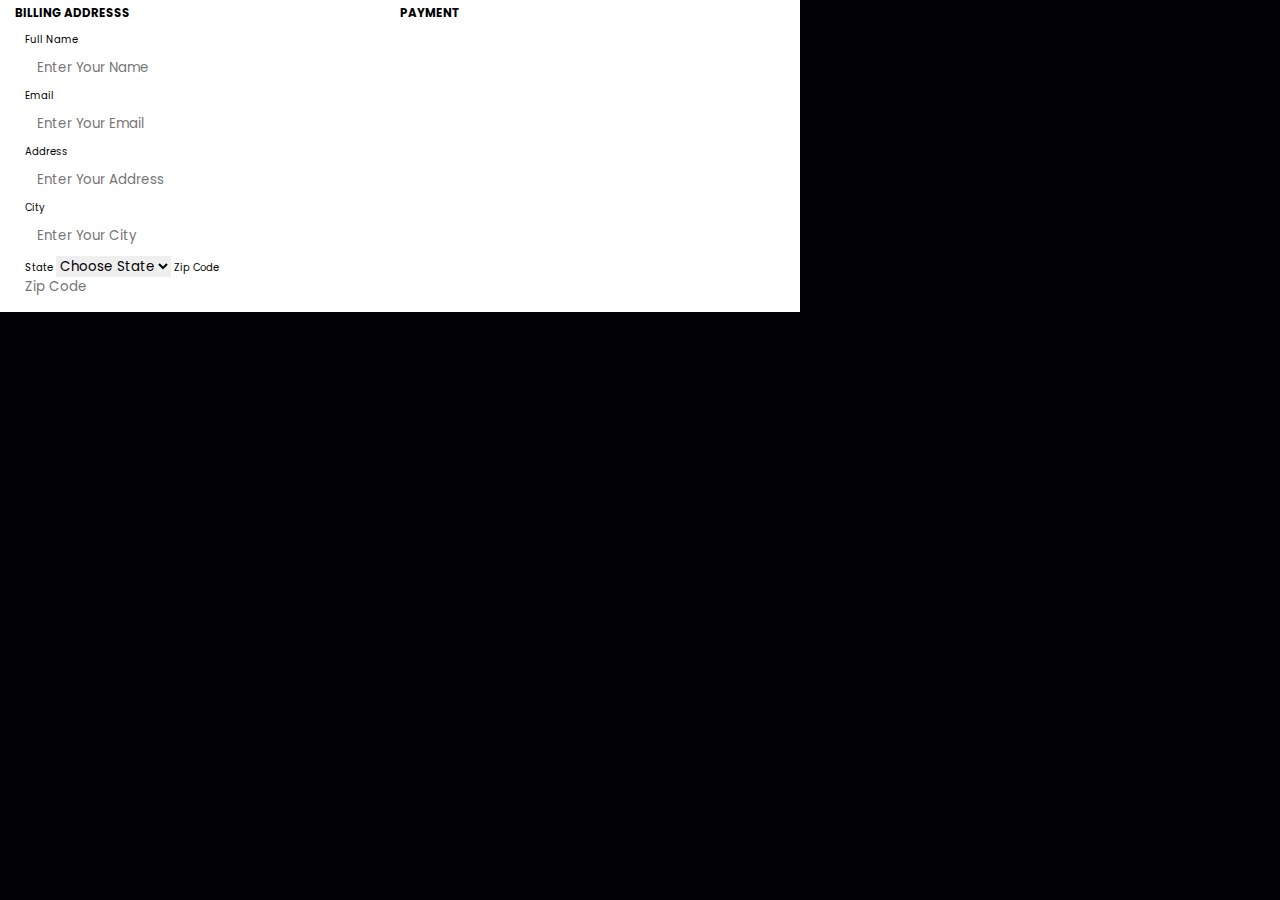
<file: payment.html>
<!DOCTYPE html>
<html lang="en">
<head>
    <meta charset="UTF-8">
    <meta name="viewport" content="width=device-width, initial-scale=1.0">
    <title>Document</title>
    <link rel="stylesheet" href="https://cdnjs.cloudflare.com/ajax/libs/font-awesome/6.6.0/css/all.min.css">
    <link rel="stylesheet" href="style.css">

</head>
<body>

    <header id="payment">
        <div class="container">
            <div class="left">
                <h3>BILLING ADDRESSS</h3>
                <form>
                    Full name
                    <input type="text" name="" placeholder="Enter your name">
                    Email
                    <input type="text" name="" placeholder="Enter your email">
                    Address
                   <input type="text" name="" placeholder="Enter your Address">
                   City
                    <input type="text" name="" placeholder="Enter your City">
                    <div id="zip">
                        <label>
                            state
                            <select>
                                <option>choose state</option>
                                <option>New delhi</option>
                                <option>Rajasthan</option>
                                <option>Haryana</option>
                                <option>Uttar pradesh</option>
                            </select>
                        </label>
                       <label>
                        Zip code 
                        <input type="number" name="" placeholder="zip code">
                       </label>
                    </div>
                </form>
            </div>
            <div class="right">
                <h3>PAYMENT</h3>
            </div>
        </div>
    </header>

</body>
</html>
</file>
<file: style.css>
@import url("https://fonts.googleapis.com/css2?family=Poppins:ital,wght@0,100;0,200;0,300;0,400;0,500;0,600;0,700;0,800;0,900;1,100;1,200;1,300;1,400;1,500;1,600;1,700;1,800;1,900&display=swap");

:root{
    --main-color:#d3ad7f ;
    --bg:#010103;
    --black:#13131a;
    --light-color:#666;
    --border:.1rem solid rgba(255,255,255,.3);
    --border-hover:.1rem solid var(--black);
    --box-shadow:0 .5rem 1rem rgba(0,0,0,.1)
}

*{
    font-family: "Poppins", sans-serif;
    margin: 0; padding: 0;
    box-sizing: border-box;
    text-transform: capitalize;
    outline: none; border: none;
    text-decoration: none;
    transition: .2s linear;
}

html{
    font-size: 62.5% ;
    overflow-x: hidden;
    scroll-padding-top: 9rem;
    scroll-behavior: smooth;
}

html::-webkit-scrollbar{
    width: .8rem;

}

html::-webkit-scrollbar-track{
   background: transparent;
    
}

html::-webkit-scrollbar-thumb{
    background: #fff;
    border-right: 5rem;
    
}
 .btn{
    margin-top: 1rem;
    display: inline-block;
    padding: .9rem 3rem;
    border-radius: .5rem;
    background: #d3ad7f;
    font-size: 1.7rem;
    cursor: pointer;
    font-weight: 500;
 }

 .btn:hover{
    background: var(--main-color);
 }

body{
    background:var(--bg);
    
}

section{
    padding: 2rem 7%;
}

.heading{
    text-align: center;
    color:#fff;
    text-transform: uppercase;
    padding-bottom: 3.5rem;
    font-size: 4rem;

}

.heading span{
    color: var(--main-color);
    text-transform: uppercase;

}

.btn{
    margin-top: 1rem;
    display: inline-block;
    padding: .9rem 3rem;
    font-size: 1.7rem;
    color: #fff;
    background: var(--main-color);
    cursor: pointer;
}

.btn:hover{
    letter-spacing: .2rem;
}

.header{
    position: fixed;
    top: 0; left: 0; right: 0;
    background:var(--border);
    z-index: 1000;
    display: flex;
    align-items: center;
    justify-content: space-between;
    padding: 1.5rem 7%;
}
 
.header .logo{
    font-size: 2.5rem;
    font-weight: bolder;
    color: var(--main-color);
    text-transform: uppercase;
}

header .logo span{
    color: var(--main-color);

}


/* ion-icon{
    height: 2rem;
    size: 6rem;
} */

.header .navbar a{
    color:#fff;
    font-size: 1.6rem;
    margin:0 1rem;

}

.header .navbar a:hover{
    color: var(--main-color);
    border-bottom: .1rem solid var(--main-color);
    padding: .5rem;
}

.header .icons div{
    font-size: 2.5rem;
    color:#fff;
    cursor: pointer;
    margin-left: 2rem;
}

.header .icons div:hover{
    color: var(--main-color);
}

#menu-btn{
    display: none;
}

.header .search-form{
    position: absolute;
    top: 115%; right: 7%;
    padding: 1.5rem 2rem;
    background:#fff;
    border-top: .1rem solid rgba(255,255,255,.2);
    display: flex;
    align-items: center;
    z-index: 1001;
    width: 50rem;
    height: 5rem;
    transform: scaleY(0);
    transform-origin: top;
    
}

.header .search-form.active{
    transform: scaleY(1);
}


.header .search-form input{
    height: 100%;
    width: 100%;
    padding: 1rem;
    text-transform: none;
    color:#fff;
    font-size: 1.6rem;
    text-transform: none;
    font-size: 1.6rem;

    

}

header .search-form label{
    color: var(--bg);
    cursor: pointer;
    font-size: 2.2rem;
    margin-left: 1.5rem;

}

header .search-form label:hover{
    color: var(--main-color);
}

.header .cart-item-container{
    position: absolute;
    top: 100%;
    right: -100%;
    height: calc(100vh - 9.5rem);
    width: 35rem;
    background:#fff;
    padding: 0 1.5rem;

}

.header .cart-item-container.active{
    right: 0;
}

.header .cart-item-container .cart-item{
    position: relative;
    margin: 2rem 0;
    display: flex;
    align-items: center;
    gap: 1.5rem;

}

.header .cart-item-container .cart-item .fa-times{
    position: absolute;
    top: 1rem; right: 1rem;
    font-size: 2rem;
    cursor: pointer;
    color: var(--bg);
}

.header .cart-item-container .cart-item .fa-times:hover{
    color: var(--main-color);
}

.header .cart-item-container .cart-item img{
    height: 7rem;
}

.header .cart-item-container .cart-item .content h3{
   font-size: 2rem;
   color: var(--bg);
   padding-bottom: .5rem;

}

.header .cart-item-container .cart-item .content .price{
    font-size: 1.5rem;
    color: var(--main-color);
    padding-bottom: .5rem;
    
 }

.header .cart-item-container .btn{
    width: 100%;
    text-align: center;

}


.login-form-container{
    display: flex;
    align-items: center;
    justify-content: center;
    background: rgba(255, 255, 255, .9);
    position: fixed;
    top: 0; right:-105%;
    z-index: 10000;
    height: 100%;
    width: 100%;
    padding-top: 20rem;
    border-color: var(--bg);
}

.login-form-container.active{
    right: 0;
}

.login-form-container form{
    background: #fff;
    border: var(--border);
    width: 40rem;
    padding: 3rem;
    box-shadow: var(--box-shadow);
    border-radius: .5rem;
    margin: 2rem;
}

.login-form-container form h3{
    font-size: 2.5rem;
    text-transform: uppercase;
    color: var(--bg);
    text-align: center;
}

.login-form-container form span{
    display: block;
    font-size: 1.5rem;
    padding-top: 1rem;

}

.login-form-container form .box {
    width: 100%;
    margin:.7rem 0;
    font-size: 1.6rem;
    border: var(--border);
    border-radius: .5rem;
    padding: 1rem 1.2rem;
    color: var(--bg);
    text-transform: none;

}


.login-form-container form .checkbox{
    display: flex;
    align-items: center;
    gap: 1rem;
    padding: 1rem 0;
   
}

.login-form-container form .checkbox label{
    font-size: 1.5rem;
    color: var(--light-color);
    cursor: pointer;

}


.login-form-container form .btn{
    text-align: center;
    width: 100%;
    margin: 1.5rem 0;

}

.login-form-container form p{
    padding-top: .8rem;
    color:var(--black);
    font-size: 1.5rem;

}

.login-form-container form p a{
    color: var(--main-color);
    text-decoration: underline;
}

.login-form-container #close-login-btn{
    position: absolute;
    top: 1.5rem;
    right: 2.5rem;
    font-size: 5rem;
    color: var(--bg);
    cursor: pointer;
}


.home{
    min-height: 100vh;
    display: flex;
    align-items: center;
    background: url(homeimg.jpg) no-repeat;
    background-size: cover;
    background-position: center;

}

.home .content{
    max-width: 60rem;

}

.home .content h3{
    font-size: 6rem;
    text-transform: uppercase;
    color: #fff;
    
}

.home .content p{
    font-size: 2rem;
    font-weight: lighter;
    line-height: 1.8rem;
    padding: 1rem 0;
    color: #fff;
    
}

.about .row{
    display: flex;
    align-items: center;
    background: var(--bg);
    flex-wrap: wrap;

}

.about .row .image{
    flex: 1 1 45rem;

}

.about .row .image img{
   width: 100%;
    
}

.about .row .content{
    flex: 1 1 45rem;
    padding: 2rem;
    
}

.about .row .content h3{
    font-size: 3rem;
    color: #fff;
}

.about .row .content p{
    font-size: 1.6rem;
    color: #ccc;
    padding: 1rem 0;
    line-height: 1.8;
}

.menu .box-container{
    display: grid;
    grid-template-columns: repeat(auto-fit, minmax(30rem, 1fr));
    gap: 1.5rem;
}

.menu .box-container .box{
    padding: 5rem;
    text-align: center;
    border: var(--border);

}

.menu .box-container .box img{
    height: 10rem;

}

.menu .box-container .box h3{
    color: #fff;
    font-size: 2rem;
    padding: 1rem 0;

}

.menu .box-container .box .price{
    color: #fff;
    font-size: 2.5rem;
    /* padding: 5rem 0; */

}

.menu .box-container .box .price span{
    
    font-size: 1.5rem;
    text-decoration: line-through;
    font-weight: lighter;

}

.menu .box-container .box:hover{
    background: #fff;
}

.menu .box-container .box:hover > *{
    color: var(--bg);
}

.products .box-container{
    display: grid;
    grid-template-columns: repeat(auto-fit, minmax(30rem, 1fr));
    gap: 1.5rem;
}

.products .box-container .box{
    text-align: center;
    border: var(--border);
    padding: 2rem;

}

.products .box-container .box .icons a{
    height: 5rem;
    width: 5rem;
    line-height: 5rem;
    font-size: 2rem;
    border: var(--border);
    color: #fff;
    margin: .3rem;

}

.products .box-container .box .icons a:hover{
    background: var(--main-color);

}

.products .box-container .box .image{
    padding: 2.5rem 0;

}

.products .box-container .box .image img{
    height:25rem;
}

.products .box-container .box .content h3{
    color: #fff;
    font-size: 2.5rem;

}

.products .box-container .box .content .stars{
    padding: 1.5rem;
}

.products .box-container .box .content .stars{
    font-size: 1.7rem;
    color: var(--main-color);
}

.products .box-container .box .content .price{
    color: #fff;
    font-size: 2.5rem;
}

.products .box-container .box .content .price span{
    text-decoration: line-through ;
    font-weight: lighter;
    font-size: 1.5rem;
}

.newsletter{
    /* background: url(cnimg.jpg) no-repeat; */
    background-size: cover;
    background-position: center;
    background-attachment: fixed;

}

.newsletter form{
    max-width: 45rem;
    margin-left: auto;
    text-align: center;
    padding: 5rem 0;

    
}

.newsletter form h3{
    font-size: 2.2rem;
    color:#fff;
    padding-bottom: .7rem;
    font-weight: normal;

}

.newsletter form .box{
    width: 100%;
    margin: .7rem 0;
    padding: 1rem 1.2rem;
    font-size: 1.6rem;
    color: var(--black);
    border-radius: .5rem;
    text-transform: none;
}

.newsletter{
    background-position: right;
}

.newsletter form{
    margin-left: 0;
    max-width: 100%;

}

.review .box-container{
    display: grid;
    grid-template-columns:repeat(auto-fit, minmax(30rem,1fr));
    gap: 1.5rem;
}

.review .box-container .box{
    border: var(--border);
    text-align: center;
    padding:3rem 2rem;
    width: 35rem;
   height: 45rem;
   

}

.review .box-container .box p{
    font-size: 1.5rem;
    line-height: 1.8;
    color: #fff;
    padding: 2rem;

}

.review .box-container .box .user{
    height: 7rem;
    width: 7rem;
    border-radius: 50%;
    object-fit: cover;

}

.review .box-container .box h3{
    padding: 1rem;
    font-size: 2rem;
    color: #fff;

}

.review .box-container .box .stars i{
    padding: 1.5rem;
    font-size: 2rem;
    color: var(--main-color);

}

.contact .row{
    display: flex;
    background: var(--bg);
    flex-wrap: wrap;
    gap: 1rem;

}

.contact .row .map{
    flex: 1 1 45rem;
    width: 100%;
    object-fit: cover;
}

.contact .row form{
    flex: 1 1 45rem;
    padding: 5rem 2rem;
    text-align: center;
}

.contact .row form h3{
    text-transform: uppercase;
    font-size: 3.5rem;
    color: #fff;

}

.contact .row form .inputbox{
    display: flex;
    align-items: center;
    margin-top: 2rem;
    margin-bottom: 2rem ;
    background: var(--bg);
    border: var(--border);
}

.contact .row form .inputbox span{
    color: #fff;
    font-size: 2rem;
    padding-left: 2rem;
}

.contact .row form .inputbox input{
    width: 100%;
    padding: 2rem;
    font-size: 1.7rem;
    color: #fff;
    text-transform: none;
    background: none;
}



.blogs .box-container {
    display: grid;
    grid-template-columns: repeat(auto-fit, minmax(30rem, 1fr));
    gap: 1.5rem;

}
 
.blogs .box-container .box{
    border: var(--border);
}

.blogs .box-container .box .image{
    height: 25rem;
    overflow-x: hidden;
    width: 100%;
}

.blogs .box-container .box .image img{
    height: 100%;
   object-fit: cover;
    width: 100%;
}

.blogs .box-container .box:hover .image img{
    transform: scale(1.2);
}

.blogs .box-container .box .content{
    padding: 2rem;

}

.blogs .box-container .box .content .title{
    font-size: 2.5rem;
    line-height: 1.5rem;
    color: #fff;
}

.blogs .box-container .box .content .title:hover{
    color: var(--main-color);
}

.blogs .box-container .box .content span{
    color: var(--main-color);
    display: block;
    padding-top: 1rem;
    font-size: 2rem;
}

.blogs .box-container .box .content p{
    font-size: 1.6rem;
    line-height: 1.8;
    color: #fff;
    padding: 1rem 0;
}

/* FOOTER SECTION START */


.footer .box-container{ 
    display: grid;
    grid-template-columns: repeat(auto-fit, minmax(25rem, 1fr));
    gap: 1.5rem;
}

.footer .box-container .box h3{
    font-size: 2.2rem;
    color: var(--main-color);
    padding: 1rem 0;
}

.footer .box-container .box a{
    display: block;
    font-size: 1.4rem;
    color: #fff;
    padding: 1rem 0;
}

.footer .box-container .box a i{
    color: var(--main-color);
    padding-right: .5rem;
}

.footer .box-container .box a:hover i{
    padding-right: 2rem;
}

.footer .box-container .box .map{
    width: 100%;
}

.footer .share{
    padding: 1rem;
    text-align: center;

}

.footer .share a{
    height: 5rem;
    width: 5rem;
    line-height: 5rem;
    font-size: 2rem;
    color: #fff;
    margin: 0 .3rem;
    border-radius: 50%;

}

.footer .share a:hover{
    background-color: var(--main-color);

}

.footer .credit{
    border-top: var(--border);
    margin-top: 2rem;
    padding: 2rem;
    padding-top: 2.5rem;
    text-align: center;
    padding-bottom: 100px;
    font-size: 2rem;
    color: #fff;
    font-weight: lighter;
   
}

.footer .credit span{
    color: var(--main-color);
   
}

 /* FOOTER SECTION END */

 /* PAYMENT SECTION START */

header .payment{
    width: 100vw;
    min-height: 100vh;
    background: #d3ad7f;
    font-size: 1.3rem;
    display: flex;
    justify-content: center;
    align-items: center;

}

.container{
    background: white;
    max-width: 800px;
    max-height: 500px;
    display: flex;
    justify-content: space-between;
    align-items: flex-start;
    padding: 0.5rem 1.5rem;
}

.left{
    flex-basis: 50%;
}
.right{
    flex-basis: 50%;
}
form{
    padding: 1rem;
}
form input[type="text"]{
    width: 100%;
    padding: 0.5rem 0.7rem;
    margin: 0.5rem;
    outline: none;
}


 /* PAYMENT SECTION END */

















/* MEDIA QUERIES */
@media (max-width:991px){
    html{
        font-size: 55%;
    }
    .header{
        padding: 1.5rem;
        
    }
}

@media (max-width:786px){
    #menu-btn{
        display: inline-block;
    }

    .header .navbar{
        position: absolute;
        top: 100%; right: -100%;
        background: #fff;
        width: 30rem;
        height: calc(100vh - 9.5rem);
        

    }

    .header .navbar.active{
        right:0;
    }
    .header .navbar a{
        color: var(--bg);
        display: block;
        margin: 1.5rem;
        padding: .5rem;
        font-size: 2rem;
        background: #fff;

    }
    .header .search-form{
        width: 90%;
        right: 2rem;

    }
    .home{
        background-position: left;
        justify-content: center;
        text-align: center;

    }

    .home .content h3{
        font-size: 4.5rem;
    }

    .home .content p{
        font-size: 1.5rem;
    }
}

@media (max-width:450px){
    html{
        font-size: 50%;
    }
    
}
</file>
